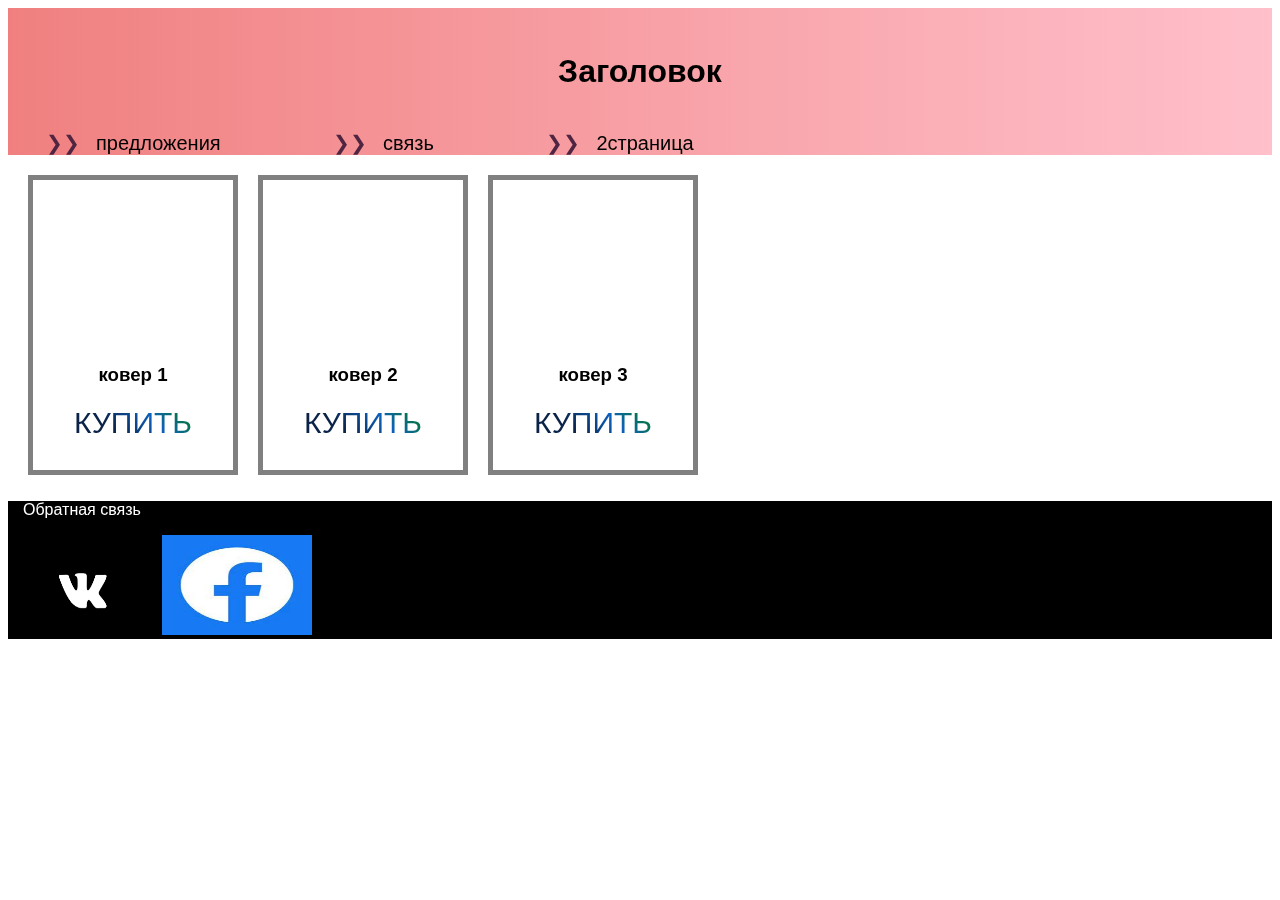
<file: index.html>
<html>
  <head>
    <title>Смолянцев Павел</title>
    <link rel="stylesheet" href="style.css"/>
  </head>
  <body>
    <header>
      <h1>Заголовок</h1>
    </header>
    <main>
      <nav>
        <a href="1" class="f-nav">предложения</a>
        <a href="2" class="s-nav">связь</a>
        <a href="https://github.com/kosstyr/final-project/blob/main/index2.html" class="ss-nav">2страница</a>
      </nav>
      <article class="window">
        <iframe width="150" height="150" src="https://www.youtube.com/embed/NATSpYWERIE"  frameborder="0" allow="accelerometer; autoplay; clipboard-write; encrypted-media; gyroscope; picture-in-picture; web-share" id="1" ></iframe>
        <h3>ковер 1</h3>
        <p class="gradient-text">купить</p>
      </article>
      <article class="window">
        <iframe width="150" height="150" src="https://www.youtube.com/embed/NATSpYWERIE"  frameborder="0" allow="accelerometer; autoplay; clipboard-write; encrypted-media; gyroscope; picture-in-picture; web-share" ></iframe>
        <h3>ковер 2</h3>
        <p class="gradient-text">купить</p>
      </article>
      <article class="window">
        <iframe width="150" height="150" src="https://www.youtube.com/embed/NATSpYWERIE"  frameborder="0" allow="accelerometer; autoplay; clipboard-write; encrypted-media; gyroscope; picture-in-picture; web-share" ></iframe>
        <h3>ковер 3</h3>
        <p class="gradient-text">купить</p>
      </article>
    </main>
    <footer>
      <p id="2"> Обратная связь</p>
      <img src="[data-uri]">
      <img src="[data-uri]">
    </footer>
  </body>
</html>
</file>
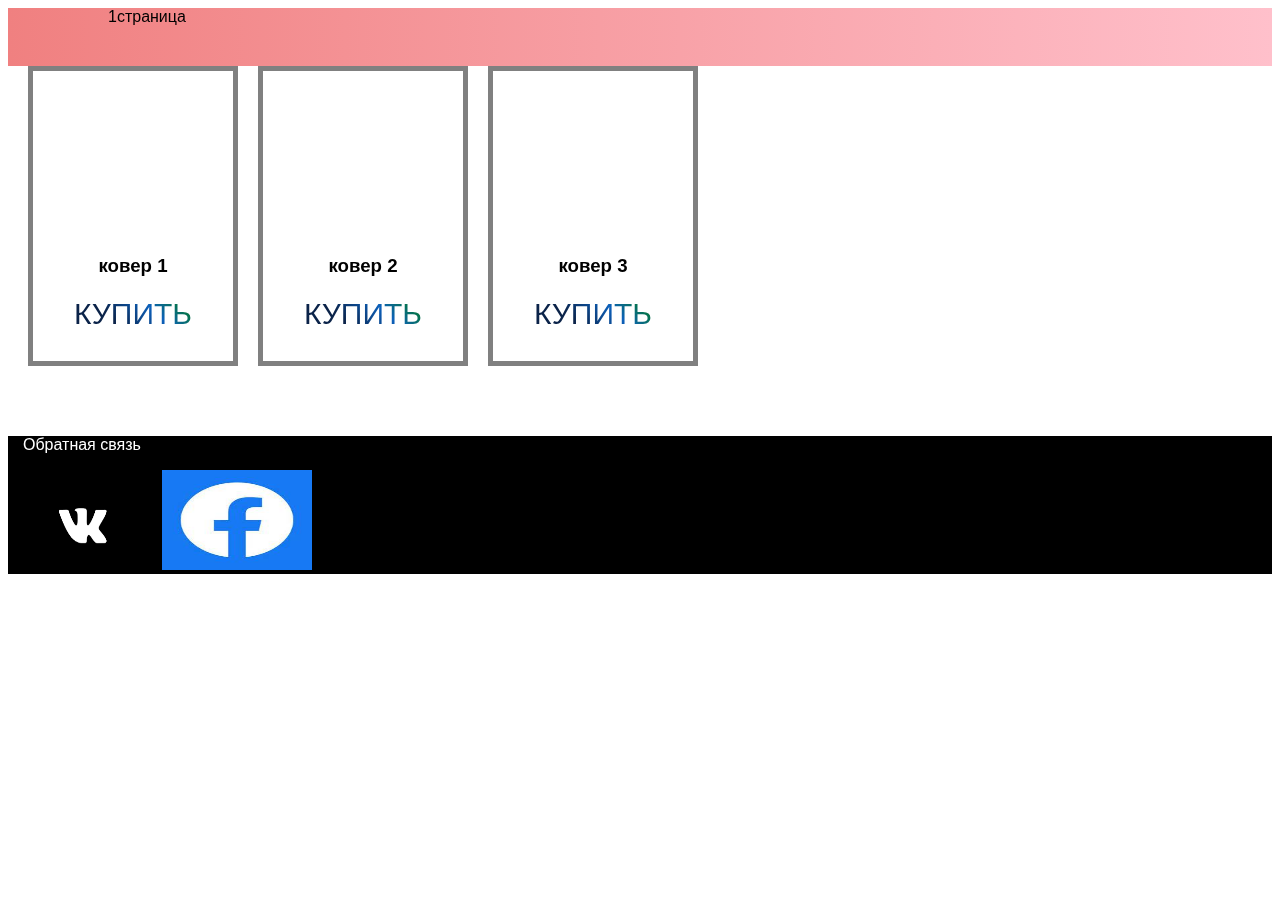
<file: index2.html>
<html>
  <head>
    <title>Смолянцев Павел</title>
    <link rel="stylesheet" href="style.css"/>
  </head>
  <body>
    <header>
      <nav>
        <a class="read" href="https://github.com/kosstyr/final-project/edit/main/index.html">
          1страница
        </a>
      </nav>
      </header>
      <main>
        <article class="window">
          <iframe width="150" height="150" src="https://www.youtube.com/embed/NATSpYWERIE"  frameborder="0" allow="accelerometer; autoplay; clipboard-write; encrypted-media; gyroscope; picture-in-picture; web-share" id="1" ></iframe>
          <h3>ковер 1</h3>
          <p class="gradient-text">купить</p>
        </article>
        <article class="window">
          <iframe width="150" height="150" src="https://www.youtube.com/embed/NATSpYWERIE"  frameborder="0" allow="accelerometer; autoplay; clipboard-write; encrypted-media; gyroscope; picture-in-picture; web-share" id="1" ></iframe>
          <h3>ковер 2</h3>
          <p class="gradient-text">купить</p>
        </article>
        <article class="window">
          <iframe width="150" height="150" src="https://www.youtube.com/embed/NATSpYWERIE"  frameborder="0" allow="accelerometer; autoplay; clipboard-write; encrypted-media; gyroscope; picture-in-picture; web-share" ></iframe>
          <h3>ковер 3</h3>
          <p class="gradient-text">купить</p>
        </article>
      </main>
      <footer>
          <p> Обратная связь</p>
          <img src="[data-uri]">
          <img src="[data-uri]">
    </footer>
  </body>
</html>
</file>
<file: style.css>
body {
    font-family: sans-serif;
}

a{
    text-decoration: none;
    color: gray;

}
h1{
    text-align: center;
    background: linear-gradient(to right, lightcoral, pink);

}
header{
    background: linear-gradient(to right, lightcoral, pink);
    padding-bottom:20px;


}
header h1{
    padding-top: 45px;
    text-align: center;

}
.f-nav{
    margin-left: 30px;
    font-family: 'Gill Sans', 'Gill Sans MT', Calibri, 'Trebuchet MS', sans-serif;
    font-size: 20px;
    text-align: left;
    
    padding-left:2rem;
    padding-top: 1rem;
    padding-bottom: 1rem;
    
}
.s-nav{
    font-family: 'Gill Sans', 'Gill Sans MT', Calibri, 'Trebuchet MS', sans-serif;
    font-size: 20px;
    text-align: center;
    margin-top:1px;
    padding-left:2rem;
    padding-top: 1rem;
    padding-bottom: 1rem;
}
.ss-nav{
    text-align: end;
    margin-right: 30px;
    font-family: 'Gill Sans', 'Gill Sans MT', Calibri, 'Trebuchet MS', sans-serif;
    font-size: 20px;
    margin-top: 1px;
    padding-left:2rem;
    padding-top: 1rem;
    padding-bottom: 1rem;
}

.f-nav::before {
    color:#502542;
    margin-left:-1.5rem;
    margin-right:1rem;
    content: "❯❯";
}
.s-nav::before {
    color:#502542;
    margin-left:-1.5rem;
    margin-right:1rem;
    content: "❯❯";
}
.ss-nav::before {
    color:#502542;
    margin-left:-1.5rem;
    margin-right:1rem;
    content: "❯❯";
}
nav{
    margin-bottom: 20px;
    background-color: lightcoral;
    background: linear-gradient(to right, lightcoral, pink);
    
}
nav a {
    margin: auto;
    color: black;
    margin-left: 100px;
}
.window{
    width: 200px;
    height: 290px;
    border: 5px solid gray;
    margin-left: 20px;
    float: left;
}
iframe{
    padding-top: 15px;
    padding-left: 22px;
}
.window h3{
    text-align: center;
    
}
@import url(https://fonts.googleapis.com/css?family=Rubik+One&subset=latin,cyrillic);
.gradient-text {
  font-family: 'Rubik One', sans-serif;
  font-size: 30px;
  text-transform: uppercase;
  background: linear-gradient(45deg, #0B2349 33%, #0D61BC 66%, #008000);
  -webkit-background-clip: text;
  -webkit-text-fill-color: transparent;
  color: #0B2349;
  display: table;
  margin: 20px auto;
}

footer{
    background-color: black;
}
footer p{
    text-align: left;
    color: white;
    margin-top: 20px;
    margin-left: 15px;
}


.f-nav:hover,.s-nav:hover,.ss-nav:hover {
    color: lightblue;

}
footer img{
    height: 100px;
    width: 150px;
}
main{
    height: 350px;
}
</file>
